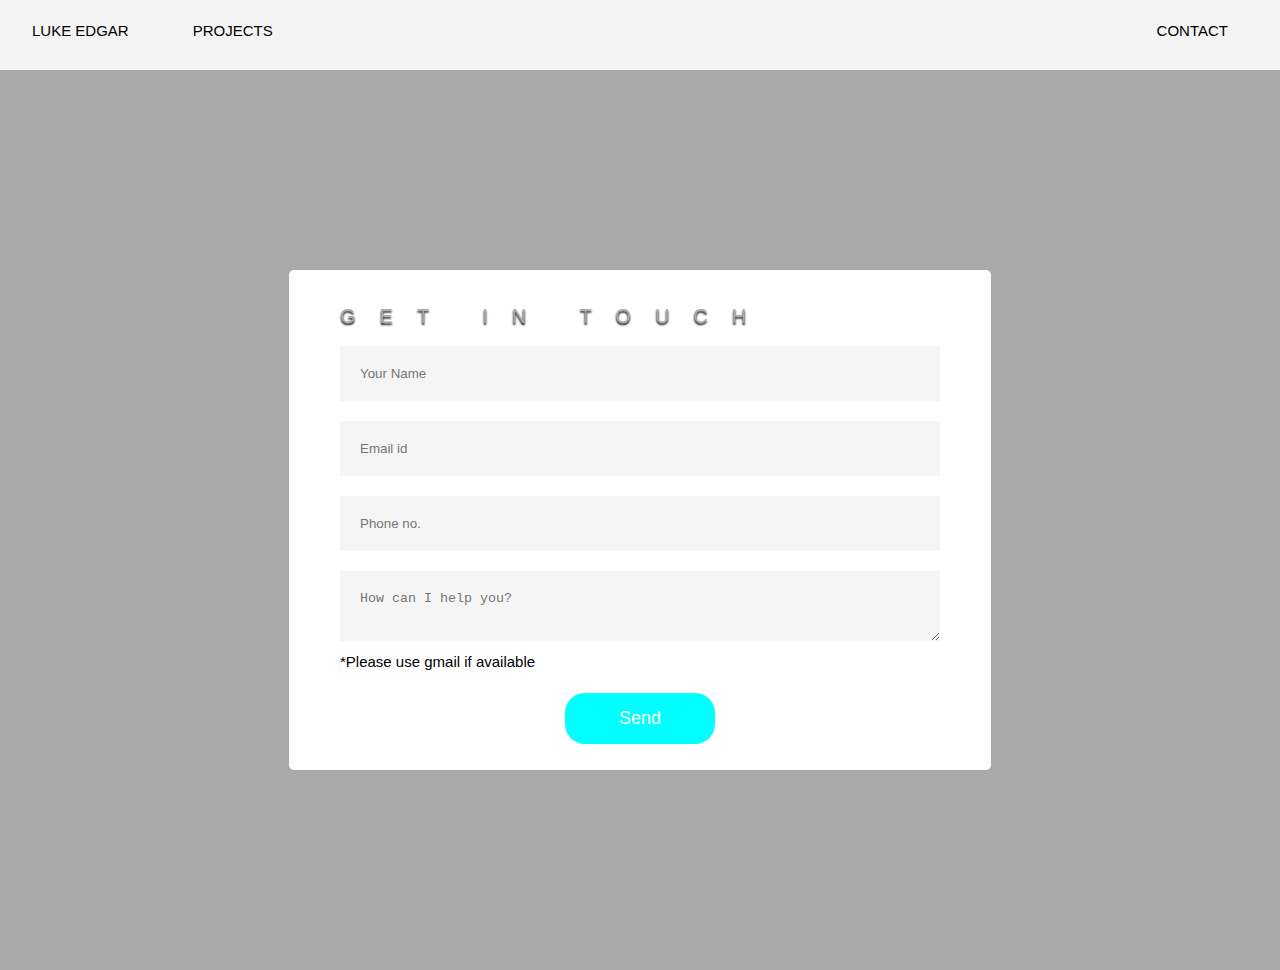
<file: Contact.html>
<!DOCTYPE html>
<html lang="en" dir="ltr">
  <head>
    <meta charset="utf-8">
    <title>Contact Me</title>
    <link rel="stylesheet" type = "text/css" href="css/Contact.css">

  </head>
  <body>
    <header>
      <nav>
        <ul>
          <li><a href = "index.html"> Luke Edgar </a></li>
          <li><a href = "index.html#sec-3"> Projects </a></li>
        </ul>
      </nav>
      <nav1>
        <ul1>
          <li1><a href = "Contact.html"> Contact</a></li1>
        </ul1>
      </nav1>
    </header>
      <div class = "contact-form">
        <form onsubmit ="sendEmail(); reset();">
          <h3> GET IN TOUCH </h3>
          <input type = "text" id ="name" placeholder="Your Name" required>
          <input type = "email" id ="email" placeholder="Email id" required>
          <input type = "text" id ="phone" placeholder="Phone no.">
          <textarea type = "text" id ="message" placeholder="How can I help you?" required></textarea>
          <p>*Please use gmail if available</p>
          <button type ="submit">Send</button>
        </form>

        </div>
        <script src="https://smtpjs.com/v3/smtp.js">
        </script>
        <script>
          function sendEmail(){
            Email.send({
              Host : "smtp.elasticemail.com",
              Username : "kedgar3432@gmail.com",
              Password : "75F836AB00A7B302F01F8A053B487EFCE976",
              To : 'Luke.Edgar00@outlook.com',
              From : document.getElementById("email").value,
              Subject : "New Contract Form Enquiry",
              Body : "A"
          }).then(
            message => alert(message)
          );

          }
        </script>
  </body>
</html>
</file>
<file: css/Contact.css>
*{
  margin: 0;
  padding: 0;

}
header ul a{
  text-decoration: none;
  font-size: 15px;
  color: black;
  cursor: pointer;
  text-transform: uppercase;
  border:transparent;
  background-color: transparent;
  padding: 15px 32px;
}

header ul{
  margin: 0px;
  padding-top: 20px;
  padding-bottom: 50px;
}
header li{
  float: left;
  display: inline;
}
header ul1 a{
  text-decoration: none;
  font-size: 15px;
  color: black;
  cursor: pointer;
  text-transform: uppercase;
  border:transparent;
  background-color: transparent;
  padding: 15px 32px;

}
header ul1{
  margin: 0px;
  padding-top: 20px;
  padding-bottom: 50px;
}
header li1{
  float: left;
  display: inline;
  padding: 0 20px 0 20px;
}

nav1{
  float: right;
  margin: -50px;
  padding-right: 50px;
}
header ul a:hover{
  color: white;
  box-shadow: inset 0 0 100px 100px rgba(0, 0, 0, 0.1);
  background-color: inherit;
}
header ul1 a:hover{
  color: white;
  box-shadow: inset 0 0 100px 100px rgba(0, 0, 0, 0.1);
  background-color: inherit;
}
body{
  font: 15px/1.5 Arial, Helvetica, sans-serif;
  background-color:#f4f4f4;
  padding:0;
  margin: 0;
  scroll-behavior: smooth;
}
.contact-form{
  width: 100%;
  height: 100vh;
  background: darkgray;
  display: flex;
  align-items: center;
  justify-content: center;
}
form{
  background: #fff;
  display: flex;
  flex-direction: column;
  padding: 2vw 4vw;
  width: 90%;
  max-width: 600px;
  border-radius: 5px;
}
form h3{
  font-size:20px;
  font-weight: lighter;
  color: darkgray;
  line-height: 2.0em;
  margin: 0;
  letter-spacing: 1.2em;
  text-shadow: 0px 2px 2px #000;
}
form input, form textarea{
  border: 0;
  margin: 10px 0;
  padding: 20px;
  outline: none;
  background: #f5f5f5;
  font: Arial, Helvetica, sans-serif;


}
form button{
  padding: 15px;
  background: cyan;
  color: #fff;
  font-size: 18px;
  border: 0;
  outline: none;
  cursor: pointer;
  width: 150px;
  margin: 20px auto 0;
  border-radius: 20px;
}
form button:hover{
  color: white;
  background: blue;
  box-shadow: inset 0 0 100px 100px rgba(0, 0, 0, 0.1);
  background-color: inherit;
}
</file>
